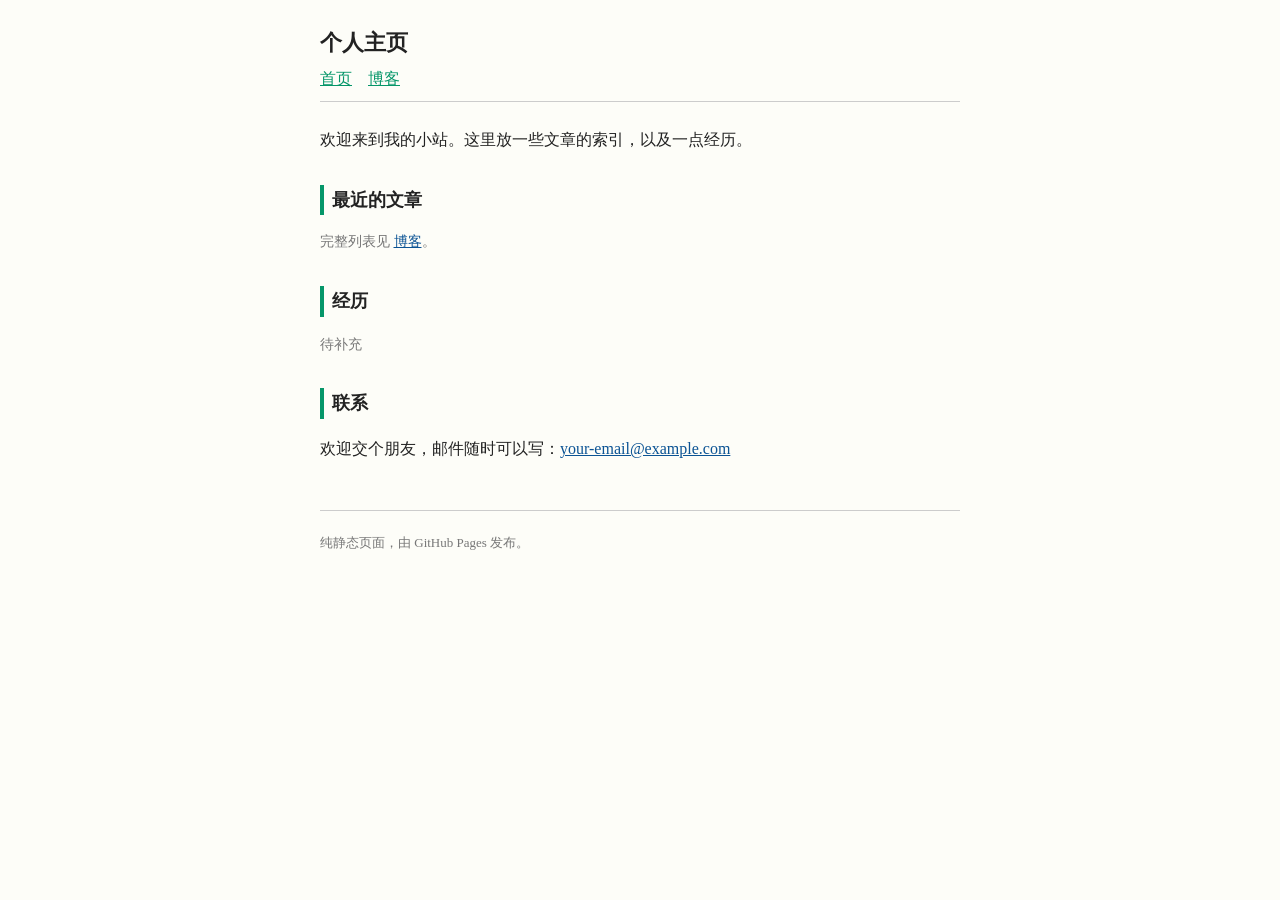
<file: index.html>
<!doctype html>
<html lang="zh-CN">
<head>
  <meta charset="utf-8">
  <meta name="viewport" content="width=device-width, initial-scale=1">
  <title>个人主页</title>
  <link rel="icon" href="assets/icon.svg" type="image/svg+xml">
  <link rel="stylesheet" href="style.css">
</head>
<body>
  <div class="wrap">
    <header>
      <h1><a href="./">个人主页</a></h1>
      <nav>
        <a href="./">首页</a>
        <a href="blog/">博客</a>
      </nav>
    </header>

    <section>
      <p>欢迎来到我的小站。这里放一些文章的索引，以及一点经历。</p>
    </section>

    <section>
      <h2>最近的文章</h2>
      <p class="muted">完整列表见 <a href="blog/">博客</a>。</p>
    </section>

    <section>
      <h2>经历</h2>
      <ul class="plain">
        <li class="muted">待补充</li>
      </ul>
    </section>

    <section>
      <h2>联系</h2>
      <p>欢迎交个朋友，邮件随时可以写：<a href="mailto:your-email@example.com">your-email@example.com</a></p>
    </section>

    <footer>
      <p>纯静态页面，由 GitHub Pages 发布。</p>
    </footer>
  </div>
</body>
</html>
</file>
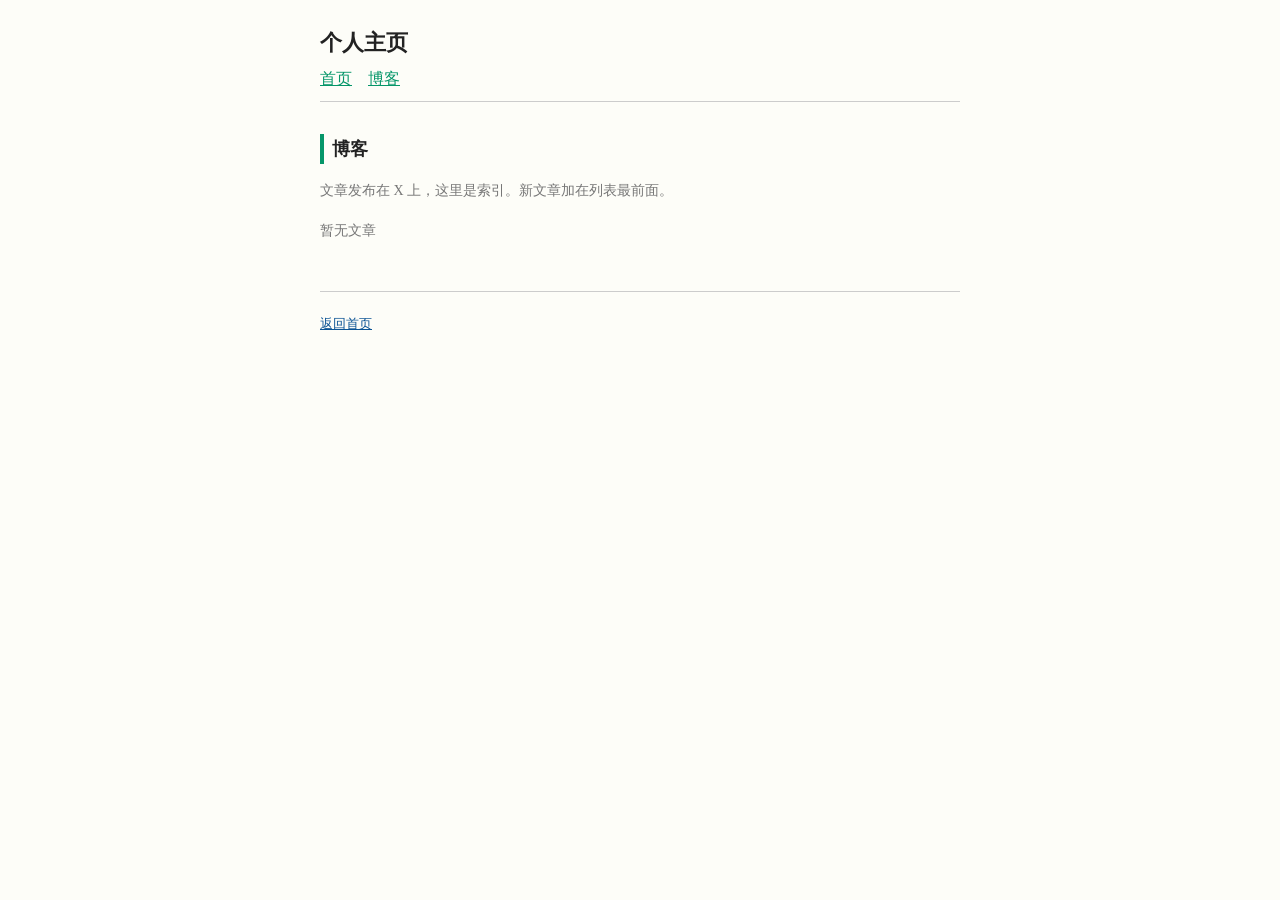
<file: blog/index.html>
<!doctype html>
<html lang="zh-CN">
<head>
  <meta charset="utf-8">
  <meta name="viewport" content="width=device-width, initial-scale=1">
  <title>博客 · 个人主页</title>
  <link rel="icon" href="../assets/icon.svg" type="image/svg+xml">
  <link rel="stylesheet" href="../style.css">
</head>
<body>
  <div class="wrap">
    <header>
      <h1><a href="../">个人主页</a></h1>
      <nav>
        <a href="../">首页</a>
        <a href="./">博客</a>
      </nav>
    </header>

    <section>
      <h2>博客</h2>
      <p class="muted">文章发布在 X 上，这里是索引。新文章加在列表最前面。</p>
      <ul class="plain">
        <!-- 新文章格式：
        <li>
          <a href="https://x.com/<user>/status/<id>">文章标题</a>
          <span class="muted">2026-01-01</span>
        </li>
        -->
        <li class="muted">暂无文章</li>
      </ul>
    </section>

    <footer>
      <p><a href="../">返回首页</a></p>
    </footer>
  </div>
</body>
</html>
</file>
<file: style.css>
/* 古早网页风格：纯 HTML/CSS，无框架，无脚本 */

body {
  margin: 0;
  padding: 16px;
  font-family: Georgia, "Times New Roman", "Songti SC", "STSong", serif;
  font-size: 16px;
  line-height: 1.7;
  color: #222;
  background: #fdfdf8;
}

.wrap {
  max-width: 640px;
  margin: 0 auto;
}

header {
  border-bottom: 1px solid #ccc;
  margin-bottom: 24px;
  padding-bottom: 8px;
}

header h1 {
  font-size: 22px;
  margin: 8px 0 4px;
}

header h1 a {
  color: inherit;
  text-decoration: none;
}

nav a {
  margin-right: 12px;
  color: #059669;
}

h2 {
  font-size: 18px;
  margin-top: 32px;
  border-left: 4px solid #059669;
  padding-left: 8px;
}

ul.plain {
  list-style: none;
  padding: 0;
}

ul.plain li {
  margin-bottom: 12px;
}

.muted {
  color: #777;
  font-size: 14px;
}

a {
  color: #0b5394;
}

footer {
  margin-top: 48px;
  padding-top: 8px;
  border-top: 1px solid #ccc;
  font-size: 13px;
  color: #777;
}

@media (max-width: 480px) {
  body {
    font-size: 15px;
  }
}
</file>
